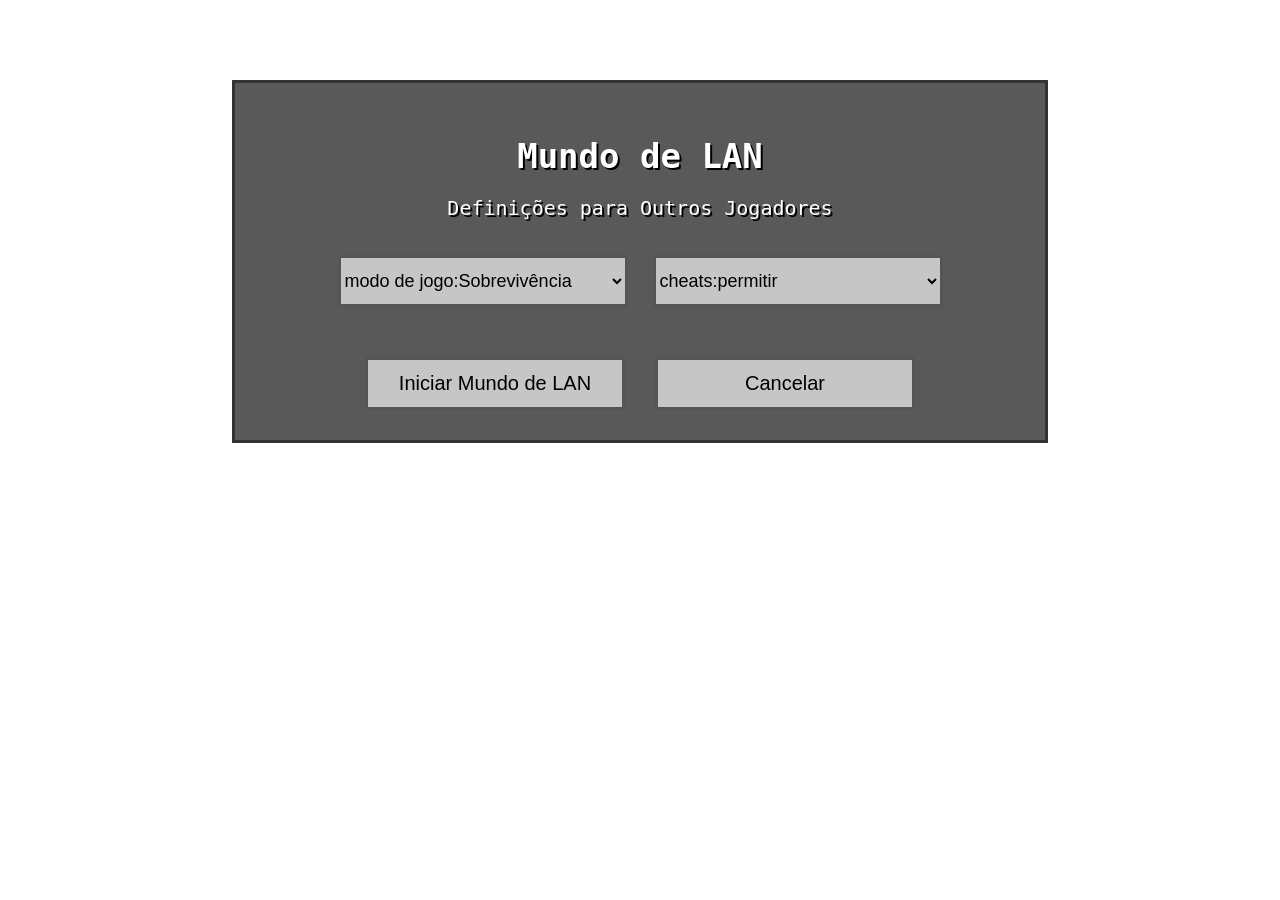
<file: abrir-para-lan.html>
<html lang="pt-br">
<head>
    <meta charset="UTF-8">
    <meta name="viewport" content="width=device-width, initial-scale=1.0">
    <title>Mundo de LAN - Minecraft Style</title>
    <link rel="stylesheet" href="./assets/css/lan.css">
</head>
<body>

    <div class="menu-container">

        <h1 class="titulo">Mundo de LAN</h1>
        <p class="subtitulo">Definições para Outros Jogadores</p>

        <div class="linha-opcoes">
            <select class="botao grande">
            <option value="permitir">modo de jogo:Sobrevivência</option>
             <option value="creativo">modo de jogo:creativo</option>
              <option value="aventura">modo de jogo:Aventura</option>
        </select>
          
            <select class="botao grande">
            <option value="permitir">cheats:permitir</option>
           <option value="nao-permitir">cheats:não permitir</option></select>
        </div>

        <div class="linha-final">
            <button class="botao largo">Iniciar Mundo de LAN</button>
            <button class="botao largo"><a id="a" href="menu.html">Cancelar</a></button>
        </div>

    </div>

    



       

</body>
</html>
</file>
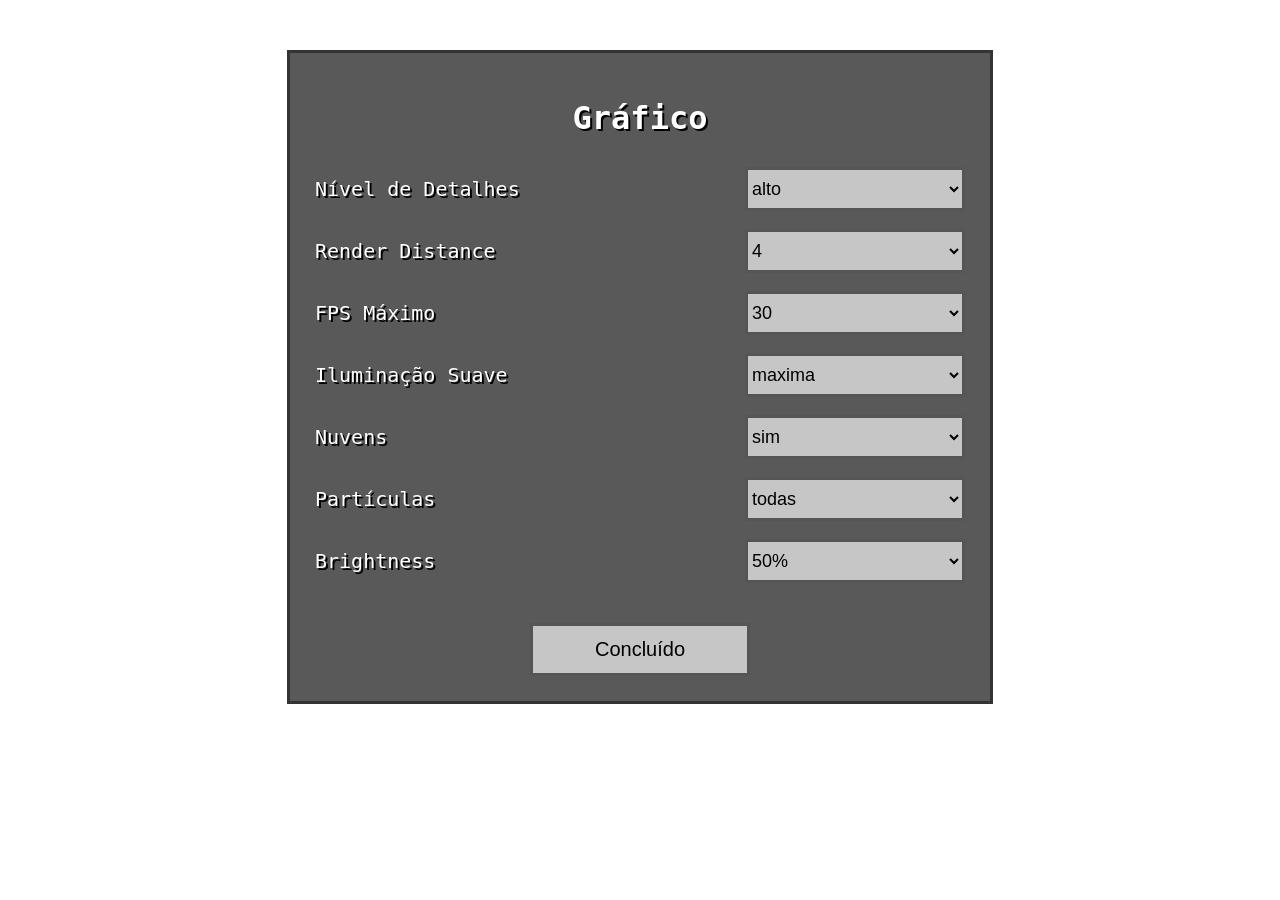
<file: graficos.html>
<html lang="pt-br">
<head>
    <meta charset="UTF-8">
    <meta name="viewport" content="width=device-width, initial-scale=1.0">
    <title>Gráfico - Minecraft Style</title>
    <link rel="stylesheet" href="./assets/css/grafico.css">
</head>
<body>

    <div class="menu-container">

        <h1 class="titulo">Gráfico</h1>

        <div class="grid">

            <div class="linha">
                <span class="label">Nível de Detalhes</span>
                <select name="Detalhes" class="botao">
                    <option value="alto">alto</option>
                    <option value="medio">medio</option>
                    <option value="16">baixo</option>
                </select>
            </div>

            <div class="linha">
                <span class="label">Render Distance</span>
                 <select name="render" class="botao">
                    <option value="4">4</option>
                    <option value="8">8</option>
                    <option value="16">16</option>
                </select>
            </div>

            <div class="linha">
                <span class="label">FPS Máximo</span>
                 <select name="FPS" class="botao">
                    <option value="30">30</option>
                    <option value="60">60</option>
                    <option value="ilimitado">ilimitado</option>
                </select>
            </div>

            <div class="linha">
                <span class="label">Iluminação Suave</span>
                 <select name="Iluminação" class="botao">
                    <option value="maxima">maxima</option>
                    <option value="media">media</option>
                    <option value="minima">minima</option>
                </select>
            </div>

            <div class="linha">
                <span class="label">Nuvens</span>
                 <select name="Nuvens" class="botao">
                    <option value="sim">sim</option>
                    <option value="nao">nao</option>
                </select>
            </div>

            <div class="linha">
                <span class="label">Partículas</span>
                 <select name="Partículas" class="botao">
                    <option value="todas">todas</option>
                    <option value="reduzidas">reduzidas</option>
                    <option value="nenhuma">nenhuma</option>
                </select>
            </div>

            <div class="linha">
                <span class="label">Brightness</span>
                 <select name="Brightness" class="botao">
                    <option value="50%">50%</option>
                    <option value="20%">20%</option>
                    <option value="40%">40%</option>
                    <option value="60%">60%</option>
                    <option value="80%">80%</option>
                    <option value="100%">100%</option>
                </select>
                
            </div>

        </div>

        <button class="btn-voltar"><a class="btn" href="opçoes.html">Concluído</a></button>

    </div>

</body>
</html>
</file>
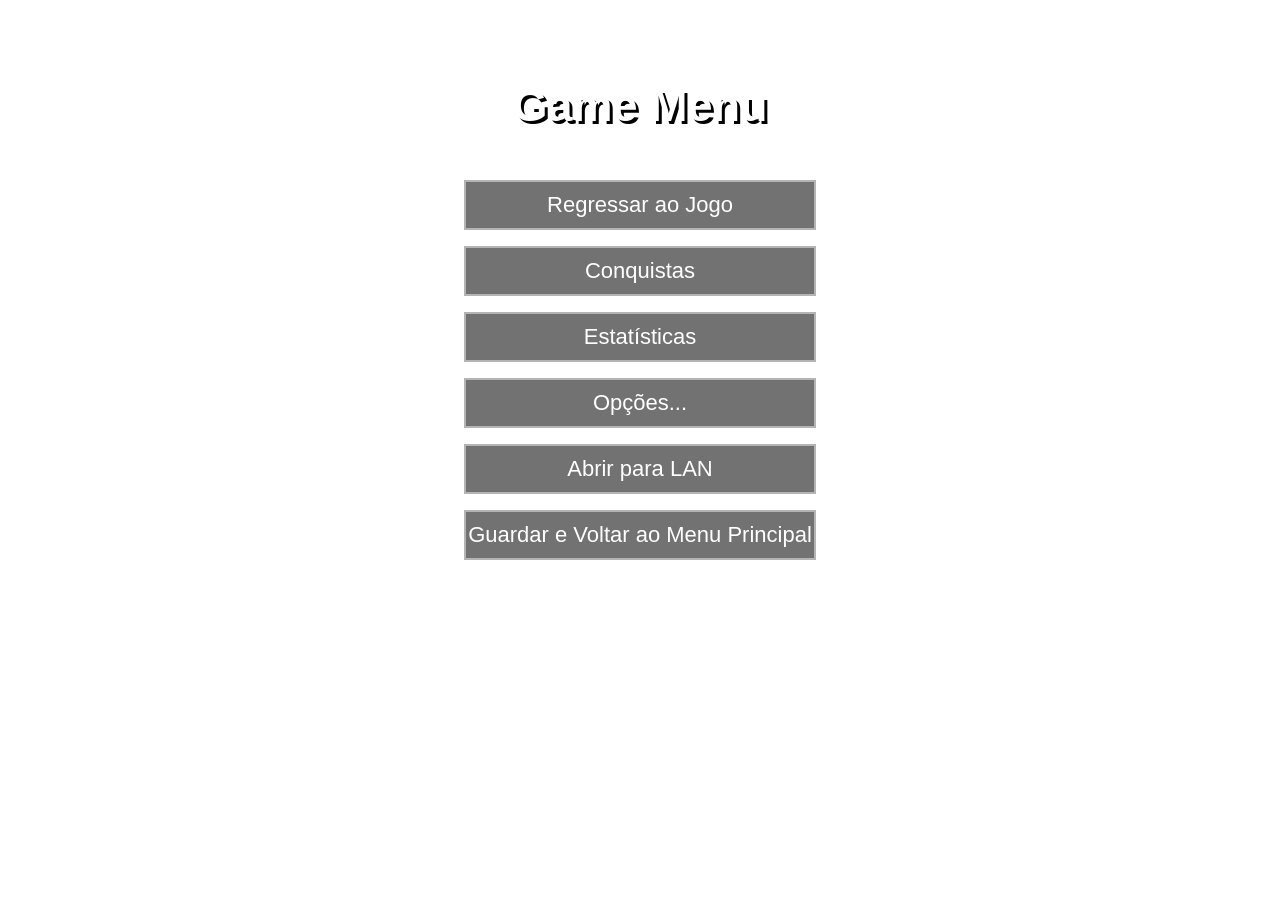
<file: menu.html>
<html lang="pt-br">

<head>
    <meta charset="UTF-8">
    <meta name="viewport" content="width=device-width, initial-scale=1.0">
    <title>Game Menu</title>

   
    <link href="https://fonts.cdnfonts.com/css/minecraft-4" rel="stylesheet">
    <link href="https://fonts.cdnfonts.com/css/mc-ten-lowercase-alt" rel="stylesheet">

    
    <link rel="stylesheet" href="./assets/css/game-menu.css">
</head>

<body>

    <div class="menu">
        <h1>Game Menu</h1>

        <button class="botao">Regressar ao Jogo</button>
        <button class="botao">Conquistas</button>
        <button class="botao">Estatísticas</button>
        <button class="botao"><a class="a" href="opçoes.html">Opções...</a></button>
        <button class="botao"><a class="a" href="abrir-para-lan.html">Abrir para LAN</a></button>
        <button class="botao"><a class="a" href="index.html">Guardar e Voltar ao Menu Principal</a></button>
    </div>

</body>

</html>
</file>
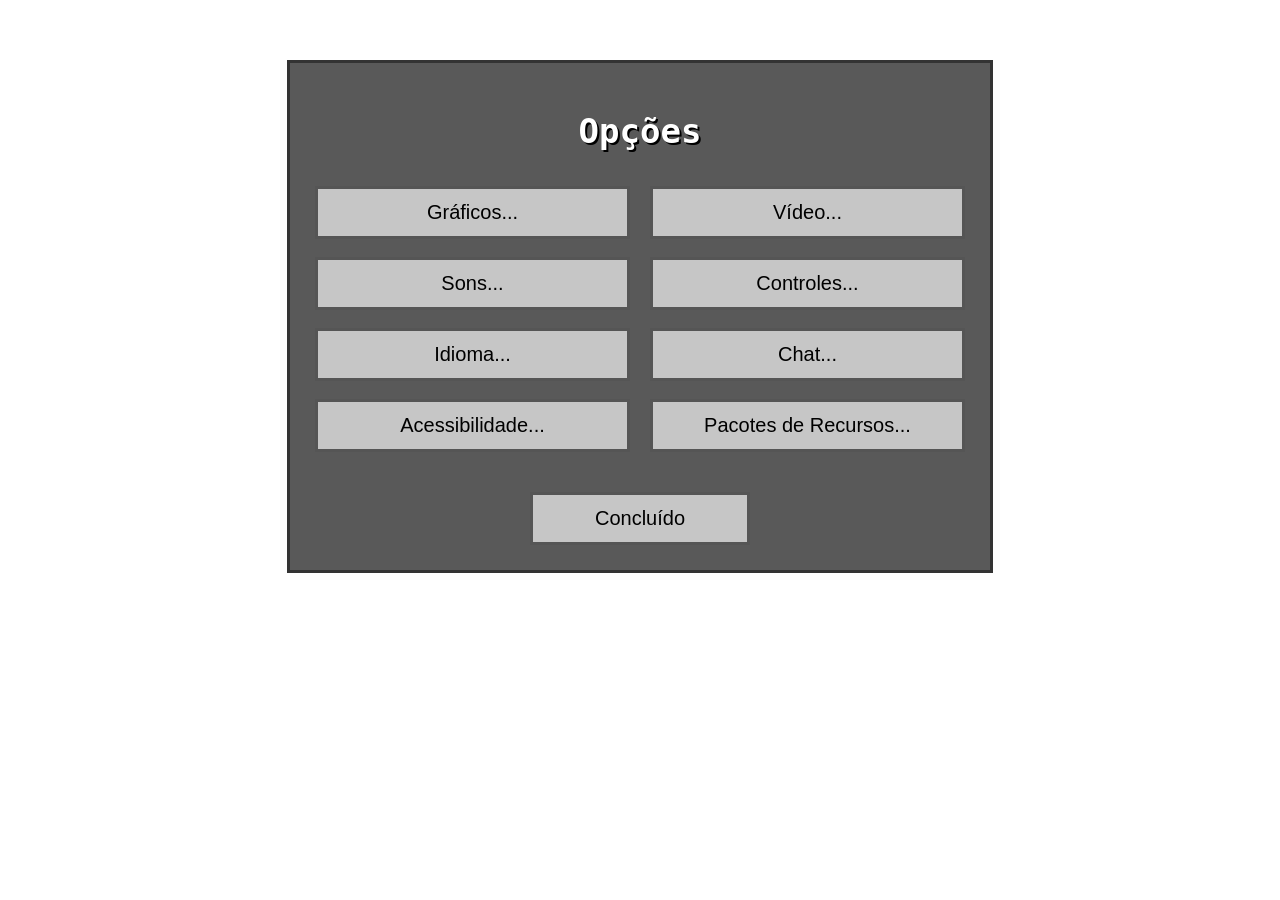
<file: opçoes.html>
<html lang="pt-br">
<head>
    <meta charset="UTF-8">
    <meta name="viewport" content="width=device-width, initial-scale=1.0">
    <title>Opções - Minecraft Style</title>
    <link rel="stylesheet" href="./assets/css/opcoes.css">
</head>
<body>

    <div class="menu-container">

        <h1 class="titulo">Opções</h1>

        <div class="grid">

            <button class="botao"><a class="a" href="graficos.html">Gráficos...</a></button>
            <button class="botao">Vídeo...</button>

            <button class="botao">Sons...</button>
            <button class="botao"><a class="a" href="telas-controle.html">Controles...</a></button>

            <button class="botao">Idioma...</button>
            <button class="botao">Chat...</button>

            <button class="botao">Acessibilidade...</button>
            <button class="botao">Pacotes de Recursos...</button>

        </div>

        <button class="btn-voltar"><a class="a" href="menu.html">Concluído</a></button>

    </div>

</body>
</html>
</file>
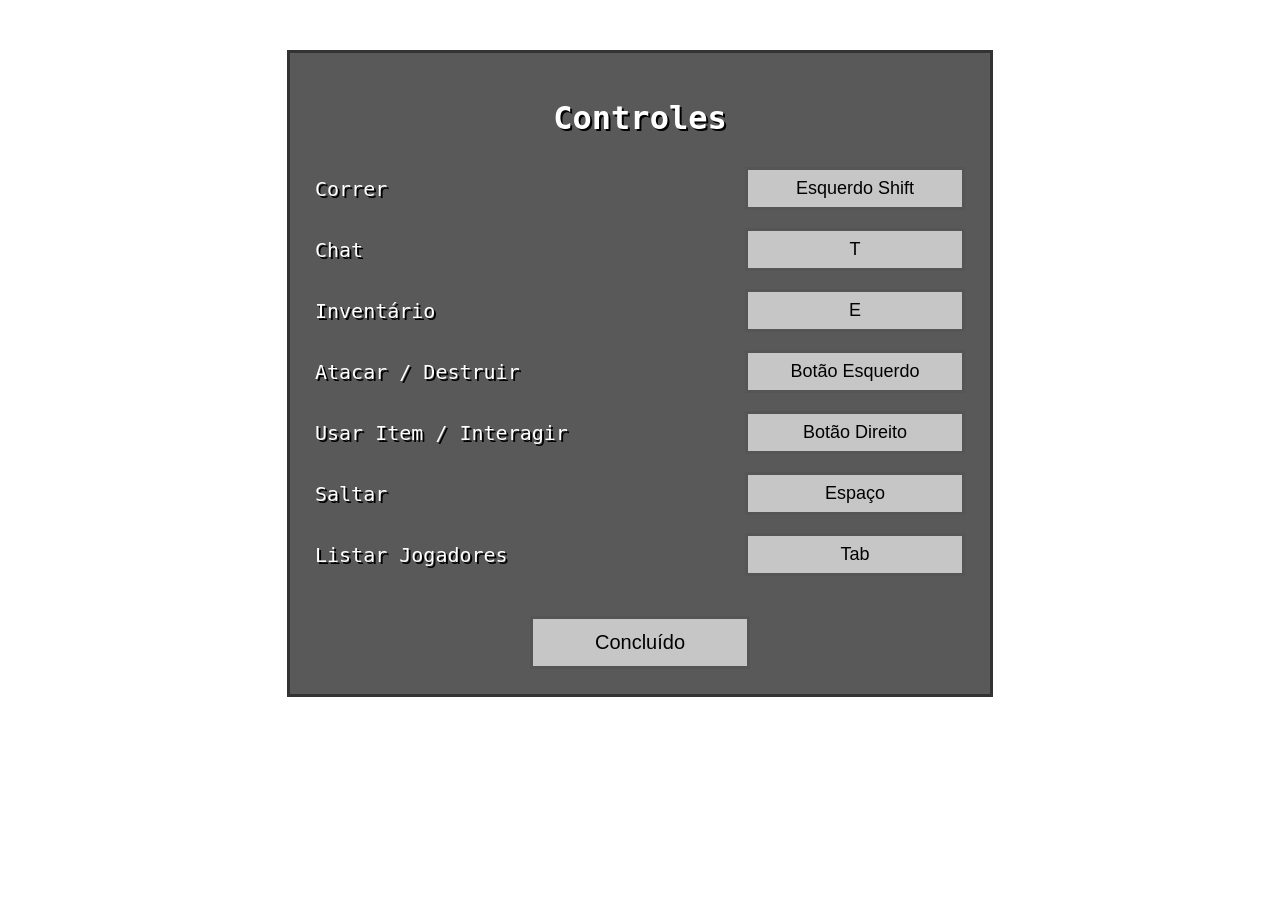
<file: telas-controle.html>
<html lang="pt-br">
<head>
    <meta charset="UTF-8">
    <meta name="viewport" content="width=device-width, initial-scale=1.0">
    <title>Controles - Minecraft Style</title>
    <link rel="stylesheet" href="./assets/css/controles.css">
</head>
<body>

    <div class="menu-container">

        <h1 class="titulo">Controles</h1>

        <div class="grid">
            <div class="linha">
                <span class="label">Correr</span>
                <button class="botao">Esquerdo Shift</button>
            </div>

            <div class="linha">
                <span class="label">Chat</span>
                <button class="botao">T</button>
            </div>

            <div class="linha">
                <span class="label">Inventário</span>
                <button class="botao">E</button>
            </div>

            <div class="linha">
                <span class="label">Atacar / Destruir</span>
                <button class="botao">Botão Esquerdo</button>
            </div>

            <div class="linha">
                <span class="label">Usar Item / Interagir</span>
                <button class="botao">Botão Direito</button>
            </div>

            <div class="linha">
                <span class="label">Saltar</span>
                <button class="botao">Espaço</button>
            </div>

            <div class="linha">
                <span class="label">Listar Jogadores</span>
                <button class="botao">Tab</button>
            </div>
        </div>

        <button class="btn-voltar"><a class="a" href="opçoes.html">Concluído</a></button>

    </div>

</body>
</html>
</file>
<file: assets/css/lan.css>
body {
    margin: 0;
    padding: 0;
    background-image: url(https://static.vecteezy.com/ti/vetor-gratis/p1/2948788-pixel-minecraft-style-land-background-vetor.jpg);
    background-size: cover;
    background-position: center;
    font-family: monospace;
}

.menu-container {
    width: 750px;
    padding: 30px;
    margin: 80px auto;
    background: rgba(0, 0, 0, 0.65);
    border: 3px solid #333;
    text-align: center;
}

.titulo {
    color: white;
    font-size: 34px;
    margin-bottom: 10px;
    text-shadow: 2px 2px #000;
}

.subtitulo {
    color: white;
    font-size: 20px;
    margin-bottom: 35px;
    text-shadow: 2px 2px #000;
}

.linha-opcoes {
    display: flex;
    justify-content: center;
    gap: 25px;
    margin-bottom: 50px;
}

.botao {
    padding: 12px 0;
    background: #c6c6c6;
    border: 3px solid #555;
    cursor: pointer;
    font-size: 18px;
}

.botao:hover {
    background: #e0e0e0;
}

.grande {
    width: 290px;
}

.linha-final {
    display: flex;
    justify-content: center;
    gap: 30px;
}

.largo {
    width: 260px;
    font-size: 20px;
}

a {
    text-decoration: none;
    color: #000;
}
</file>
<file: assets/css/grafico.css>
body {
    margin: 0;
    padding: 0;
    background-image: url(https://i.pinimg.com/736x/32/91/94/329194203855d02ce008ad6641815b1d.jpg);
    background-size: cover;
    background-repeat: no-repeat;
    background-position: center;
    background-attachment: fixed;
    font-family: monospace;
}

.menu-container {
    width: 650px;
    padding: 25px;
    margin: 50px auto;
    background: rgba(0, 0, 0, 0.65);
    border: 3px solid #333;
}

.titulo {
    text-align: center;
    color: white;
    font-size: 32px;
    margin-bottom: 30px;
    text-shadow: 2px 2px #000;
}

.grid {
    width: 100%;
}

.linha {
    display: flex;
    justify-content: space-between;
    align-items: center;
    margin-bottom: 18px;
}

.label {
    color: white;
    font-size: 20px;
    text-shadow: 2px 2px #000;
}

.botao {
    width: 220px;
    padding: 8px 0;
    font-size: 18px;
    border: 3px solid #555;
    background: #c6c6c6;
    cursor: pointer;
}

.botao:hover {
    background: #e0e0e0;
}

.btn-voltar {
    display: block;
    width: 220px;
    margin: 40px auto 0 auto;
    padding: 12px 0;
    background: #c6c6c6;
    border: 3px solid #555;
    font-size: 20px;
    cursor: pointer;
}

.btn-voltar:hover {
    background: #e0e0e0;
}

.btn {
    text-decoration: none; color: #000;
}
</file>
<file: assets/css/game-menu.css>
*{
    margin: 0;
    padding: 0;
    box-sizing: border-box;
}


body{
    background-image: url(https://i.pinimg.com/736x/32/91/94/329194203855d02ce008ad6641815b1d.jpg);
    background-size: cover;
    background-repeat: no-repeat;
    background-position: center;
    background-attachment: fixed;
    font-family: 'MC Ten Lowercase Alt', sans-serif;
    color: #fff;
}


.menu{
    width: 100%;
    text-align: center;
    margin-top: 5rem;
}


.menu h1{
    font-size: 45px;
    margin-bottom: 3rem;
    text-shadow: 3px 3px #000;
}


.botao{
    display: block;
    margin: 1rem auto;
    width: 22rem;
    padding: 10px 0;
    font-size: 22px;
    background-color: #000;
    opacity: 0.55;
    border: 2px solid #777;
    color: #fff;
    font-family: 'MC Ten Lowercase Alt', sans-serif;
    cursor: pointer;
}

.botao:hover {
    opacity: 0.75;
}

.a {text-decoration: none;color: #fff;}
</file>
<file: assets/css/opcoes.css>
body {
    margin: 0;
    padding: 0;
    background-image: url(https://i.pinimg.com/736x/32/91/94/329194203855d02ce008ad6641815b1d.jpg);
    background-size: cover;
    background-repeat: no-repeat;
    background-position: center;
    background-attachment: fixed;
    font-family: monospace;
}

.menu-container {
    width: 650px;
    padding: 25px;
    margin: 60px auto;
    background: rgba(0, 0, 0, 0.65);
    border: 3px solid #333;
}

.titulo {
    text-align: center;
    color: white;
    font-size: 34px;
    margin-bottom: 35px;
    text-shadow: 2px 2px #000;
}

.grid {
    width: 100%;
    display: grid;
    grid-template-columns: 1fr 1fr;
    gap: 18px 20px;
}

.botao {
    width: 100%;
    padding: 12px 0;
    font-size: 20px;
    background: #c6c6c6;
    border: 3px solid #555;
    cursor: pointer;
}

.botao:hover {
    background: #e0e0e0;
}

.btn-voltar {
    display: block;
    width: 220px;
    margin: 40px auto 0;
    padding: 12px 0;
    background: #c6c6c6;
    border: 3px solid #555;
    font-size: 20px;
    cursor: pointer;
}

.btn-voltar:hover {
    background: #e0e0e0;
}

.a{text-decoration: none;color: #000;}
</file>
<file: assets/css/controles.css>
body {
    margin: 0;
    padding: 0;
    background: url("https://i.imgur.com/tYQxO2v.png");
    background-size: cover;
    font-family: monospace;
}

.menu-container {
    width: 650px;
    padding: 25px;
    margin: 50px auto;
    background: rgba(0, 0, 0, 0.65);
    border: 3px solid #333;
}

.titulo {
    text-align: center;
    color: white;
    font-size: 32px;
    margin-bottom: 30px;
    text-shadow: 2px 2px #000;
}

.grid {
    width: 100%;
}

.linha {
    display: flex;
    justify-content: space-between;
    align-items: center;
    margin-bottom: 18px;
}

.label {
    color: white;
    font-size: 20px;
    text-shadow: 2px 2px #000;
}

.botao {
    width: 220px;
    padding: 8px 0;
    font-size: 18px;
    border: 3px solid #555;
    background: #c6c6c6;
    cursor: pointer;
}

.botao:hover {
    background: #e0e0e0;
}

.btn-voltar {
    display: block;
    width: 220px;
    margin: 40px auto 0 auto;
    padding: 12px 0;
    background: #c6c6c6;
    border: 3px solid #555;
    font-size: 20px;
    cursor: pointer;
}

.btn-voltar:hover {
    background: #e0e0e0;
}

.a{color: #000;text-decoration: none;}
</file>
